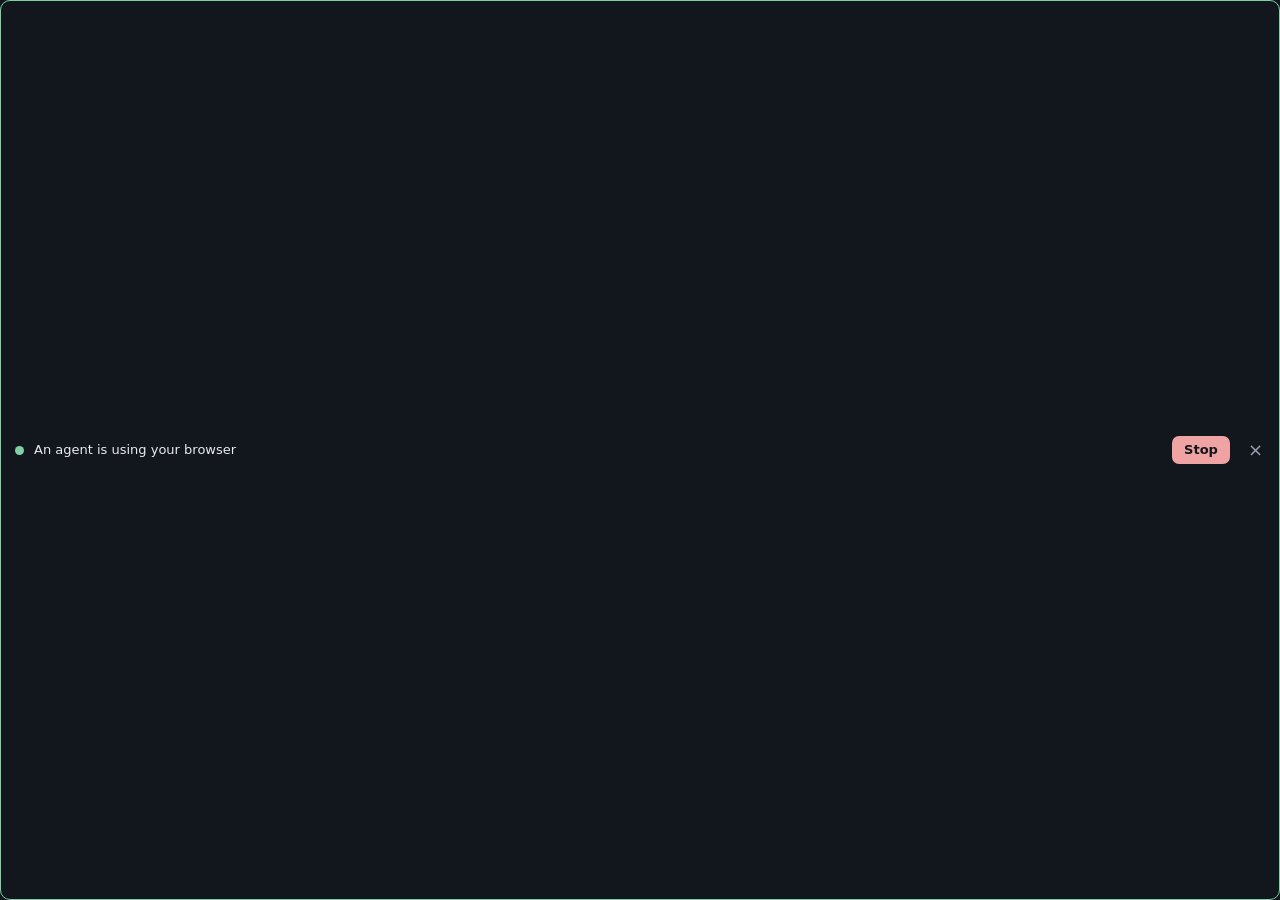
<file: app/ui/pill.html>
<!doctype html>
<html lang="en">
<head>
<meta charset="utf-8">
<title>argus-bridge — an agent is at work</title>
<style>
  :root { color-scheme: dark; }
  html, body { margin: 0; height: 100%; background: #12161d; color: #e8ebf1; overflow: hidden;
    font: 13px/1.2 -apple-system, BlinkMacSystemFont, "Segoe UI", system-ui, sans-serif; -webkit-user-select: none; user-select: none; }
  .pill { height: 100%; box-sizing: border-box; display: flex; align-items: center; gap: 10px; padding: 0 8px 0 14px;
    border: 1px solid #7fd1a5; border-radius: 10px; -webkit-app-region: drag; }
  .dot { width: 9px; height: 9px; border-radius: 50%; background: #7fd1a5; box-shadow: 0 0 0 0 #7fd1a588; animation: beat 1.6s infinite; flex: none; }
  @keyframes beat { 0% { box-shadow: 0 0 0 0 #7fd1a588; } 70% { box-shadow: 0 0 0 7px #7fd1a500; } 100% { box-shadow: 0 0 0 0 #7fd1a500; } }
  @media (prefers-reduced-motion: reduce) { .dot { animation: none; } }
  .what { flex: 1; white-space: nowrap; overflow: hidden; text-overflow: ellipsis; }
  button { -webkit-app-region: no-drag; font: inherit; font-weight: 600; color: #12161d; background: #f0a3a3; border: 0;
    border-radius: 7px; padding: 6px 12px; cursor: pointer; }
  button:hover { background: #ffb8b8; }
  button.hide { background: none; color: #9aa3b2; font-size: 18px; font-weight: 400; padding: 2px 8px; }
  button.hide:hover { background: #ffffff14; color: #e8ebf1; }
  button:focus-visible { outline: 2px solid #e8ebf1; outline-offset: 2px; }
</style>
</head>
<body>
<div class="pill" role="status">
  <span class="dot" aria-hidden="true"></span>
  <span class="what" id="what"></span>
  <button type="button" id="stop"></button>
  <button type="button" id="hide" class="hide" aria-label="Hide">×</button>
</div>
<script type="module">
  import { t } from './words.js';
  document.getElementById('what').textContent = t('An agent is using your browser');
  const stop = document.getElementById('stop');
  stop.textContent = t('Stop');
  stop.title = t('Close every agent’s connection to the browser now, and lend it no more until you switch Browser on again');
  const hide = document.getElementById('hide');
  hide.title = t('Hide until the agent stops — switch the bar off in This computer → Browser settings');
  hide.setAttribute('aria-label', t('Hide'));
  hide.onclick = () => window.__TAURI__.core.invoke('hide_agent_pill');
  stop.onclick = async () => {
    stop.disabled = true;
    try { await window.__TAURI__.core.invoke('stop_agents'); } catch { stop.disabled = false; }
  };
</script>
</body>
</html>
</file>
